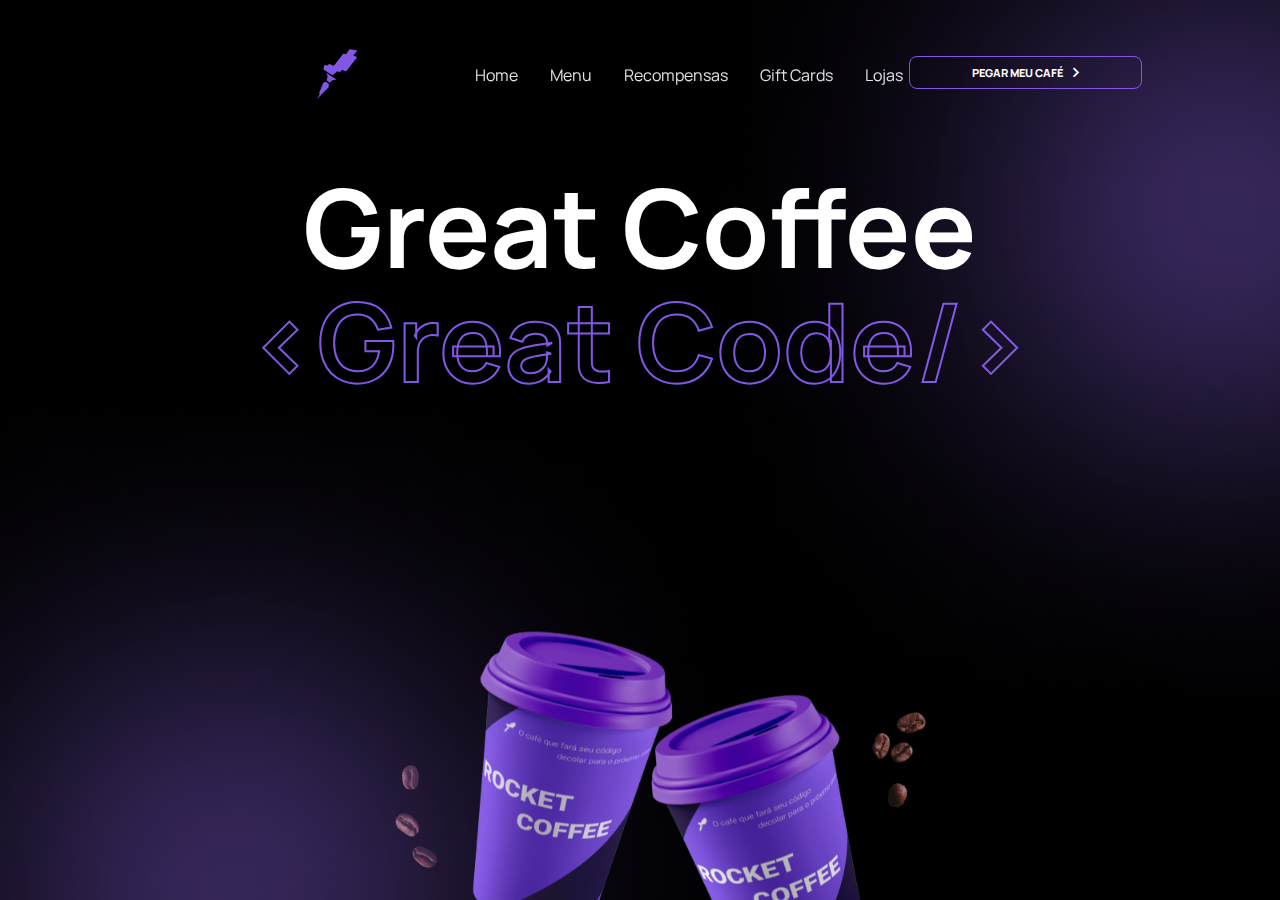
<file: index.html>
<!DOCTYPE html>
<html lang="pt_BR">
  <head>
    <meta charset="UTF-8" />
    <meta http-equiv="X-UA-Compatible" content="IE=edge" />
    <meta name="viewport" content="width=device-width, initial-scale=1.0" />
    <title>greatcoffee</title>
    <link rel="stylesheet" href="style.css" />
    <link rel="stylesheet" href="assets/style.css" />
    <!-- fonts-->
    <link rel="preconnect" href="https://fonts.googleapis.com">
<link rel="preconnect" href="https://fonts.gstatic.com" crossorigin>
<link href="https://fonts.googleapis.com/css2?family=Manrope:wght@400;600;700;800&display=swap" rel="stylesheet">
    />
  </head>
  <body>
    <header class="container" id="header">
      <nav class=""> 
        <div class="menu">
          <ul class="grid">
            <li><a href="#h">Home</a></li>
            <li><a href="#m">Menu</a></li>
            <li><a href="#r">Recompensas</a></li>
            <li><a href="#g">Gift Cards</a></li>
            <li><a href="#l">Lojas</a></li>
          </ul>
        </div>
        <div class="logo">
          <div class="icon-logo-mobile"><span class="path1"></span><span class="path2"></span><span class="path3"></span><span class="path4"></span><span class="path5"></span><span class="path6"></span><span class="path7"></span><span class="path8"></span><span class="path9"></span><span class="path10"></span><span class="path11"></span><span class="path12"></span><span class="path13"></span></span>
        </div>
      </div>
       <div class="toggle icon-menu-buguer-open"></div>
       <div class="toggle icon-menu-buguer-close"></div>
      </nav>
    </header>
    <main>
      <section id="text">
      <h1>O café que fará seu <br> código decolar para <br> o próximo nível.</h1>
    </section>
    <div class="meio">
      <a class="button" target="_blank" href="http://blog.chefsclub.com.br/wp-content/uploads/2019/08/historia_do_cafe-968x660.jpg">PEGAR MEU CAFÉ <span class="icon-arrow"></span></a>
    </div>

    <section id="slogan">
      <div>
        <h2 class="normal">Great Coffee</h2>
        <h2 class="roxo">&lt;Great Code/&gt; </h2>
      </div>
    </section>
   
     <section id="image">
       <div>
        <div >
         <img class="antes" src="assets/blur-mobile.png" alt="sombra roxa">
        </div>
         <div>
         <img class="depois"src="assets/rocket-coffee.png" alt="copos de café personalizados da cor roxa">
        </div>
        <div>
          <img class="direita" src="assets/blur-1.png" alt="">
        </div>
        <div>
          <img class="esquerda" src="assets/blur-2.png" alt="">
        </div>
       </div>
     </section>
    </main>
    <script src="main.js"></script>
  </body>
</html>
</file>
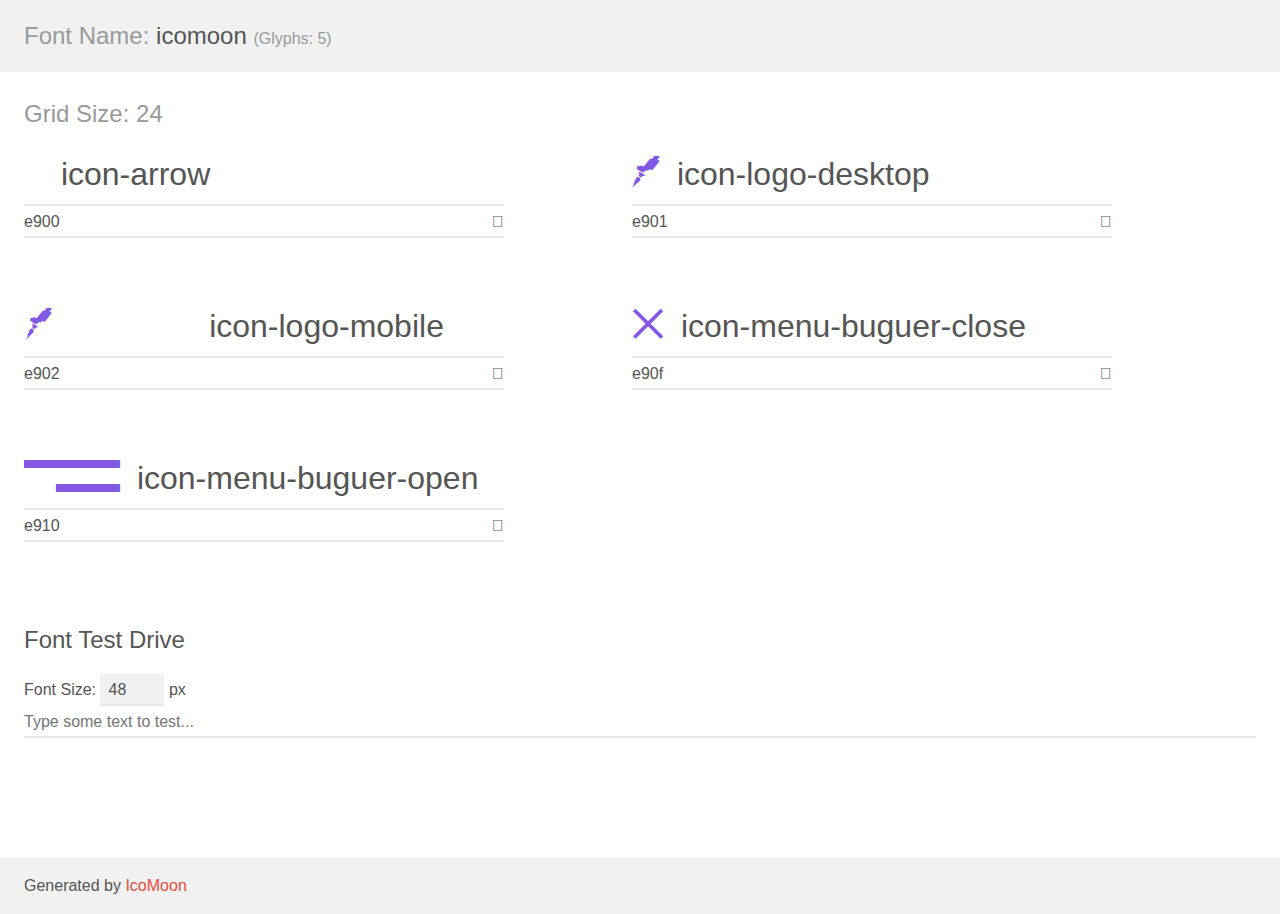
<file: assets/demo.html>
<!doctype html>
<html>
<head>
    <meta charset="utf-8">
    <title>IcoMoon Demo</title>
    <meta name="description" content="An Icon Font Generated By IcoMoon.io">
    <meta name="viewport" content="width=device-width, initial-scale=1">
    <link rel="stylesheet" href="demo-files/demo.css">
    <link rel="stylesheet" href="style.css"></head>
<body>
    <div class="bgc1 clearfix">
        <h1 class="mhmm mvm"><span class="fgc1">Font Name:</span> icomoon <small class="fgc1">(Glyphs:&nbsp;5)</small></h1>
    </div>
    <div class="clearfix mhl ptl">
        <h1 class="mvm mtn fgc1">Grid Size: 24</h1>
        <div class="glyph fs1">
            <div class="clearfix bshadow0 pbs">
                <span class="icon-arrow"></span>
                <span class="mls"> icon-arrow</span>
            </div>
            <fieldset class="fs0 size1of1 clearfix hidden-false">
                <input type="text" readonly value="e900" class="unit size1of2" />
                <input type="text" maxlength="1" readonly value="&#xe900;" class="unitRight size1of2 talign-right" />
            </fieldset>
            <div class="fs0 bshadow0 clearfix hidden-true">
                <span class="unit pvs fgc1">liga: </span>
                <input type="text" readonly value="" class="liga unitRight" />
            </div>
        </div>
        <div class="glyph fs1">
            <div class="clearfix bshadow0 pbs">
                <span class="icon-logo-desktop"></span>
                <span class="mls"> icon-logo-desktop</span>
            </div>
            <fieldset class="fs0 size1of1 clearfix hidden-false">
                <input type="text" readonly value="e901" class="unit size1of2" />
                <input type="text" maxlength="1" readonly value="&#xe901;" class="unitRight size1of2 talign-right" />
            </fieldset>
            <div class="fs0 bshadow0 clearfix hidden-true">
                <span class="unit pvs fgc1">liga: </span>
                <input type="text" readonly value="" class="liga unitRight" />
            </div>
        </div>
        <div class="glyph fs1">
            <div class="clearfix bshadow0 pbs">
                <span class="icon-logo-mobile"><span class="path1"></span><span class="path2"></span><span class="path3"></span><span class="path4"></span><span class="path5"></span><span class="path6"></span><span class="path7"></span><span class="path8"></span><span class="path9"></span><span class="path10"></span><span class="path11"></span><span class="path12"></span><span class="path13"></span></span>
                <span class="mls"> icon-logo-mobile</span>
            </div>
            <fieldset class="fs0 size1of1 clearfix hidden-false">
                <input type="text" readonly value="e902" class="unit size1of2" />
                <input type="text" maxlength="1" readonly value="&#xe902;" class="unitRight size1of2 talign-right" />
            </fieldset>
            <div class="fs0 bshadow0 clearfix hidden-true">
                <span class="unit pvs fgc1">liga: </span>
                <input type="text" readonly value="" class="liga unitRight" />
            </div>
        </div>
        <div class="glyph fs1">
            <div class="clearfix bshadow0 pbs">
                <span class="icon-menu-buguer-close"></span>
                <span class="mls"> icon-menu-buguer-close</span>
            </div>
            <fieldset class="fs0 size1of1 clearfix hidden-false">
                <input type="text" readonly value="e90f" class="unit size1of2" />
                <input type="text" maxlength="1" readonly value="&#xe90f;" class="unitRight size1of2 talign-right" />
            </fieldset>
            <div class="fs0 bshadow0 clearfix hidden-true">
                <span class="unit pvs fgc1">liga: </span>
                <input type="text" readonly value="" class="liga unitRight" />
            </div>
        </div>
        <div class="glyph fs1">
            <div class="clearfix bshadow0 pbs">
                <span class="icon-menu-buguer-open"></span>
                <span class="mls"> icon-menu-buguer-open</span>
            </div>
            <fieldset class="fs0 size1of1 clearfix hidden-false">
                <input type="text" readonly value="e910" class="unit size1of2" />
                <input type="text" maxlength="1" readonly value="&#xe910;" class="unitRight size1of2 talign-right" />
            </fieldset>
            <div class="fs0 bshadow0 clearfix hidden-true">
                <span class="unit pvs fgc1">liga: </span>
                <input type="text" readonly value="" class="liga unitRight" />
            </div>
        </div>
    </div>

    <!--[if gt IE 8]><!-->
    <div class="mhl clearfix mbl">
        <h1>Font Test Drive</h1>
        <label>
            Font Size: <input id="fontSize" type="number" class="textbox0 mbm"
            min="8" value="48" />
            px
        </label>
        <input id="testText" type="text" class="phl size1of1 mvl"
        placeholder="Type some text to test..." value=""/>
        <div id="testDrive" class="icon-" style="font-family: icomoon">&nbsp;
        </div>
    </div>
    <!--<![endif]-->
    <div class="bgc1 clearfix">
        <p class="mhl">Generated by <a href="https://icomoon.io/app">IcoMoon</a></p>
    </div>

    <script src="demo-files/demo.js"></script>
</body>
</html>
</file>
<file: style.css>
:root {
  --backgrond: #000;
  --text-color: #FFF;
  --button: #8257E5;
  --border: #29292E;
  --border-menu-mobile: #A8A8B3;
  --text-color-menu-mobile: #E1E1E6;
}
 nav{
   display: flex;
   justify-content: space-between;
}
a{
  text-decoration: none;
}
.grid{
  height: 0;
}

.button{
  font-family: 'Manrope';
  font-weight: 800;
  font-size: 0.6875rem;
  padding: 0.5rem 1.86rem;
  border: 1px solid var(--button);
  border-radius: 0.5rem;
  color: var(--text-color);
  transition: 0.3s;
  z-index: 1;
}
.button:hover{
  background: var(--button);
}
.logo{
  font-size: 2.05rem;
}
.icon-menu-buguer-open
{
  font-size: 0.5rem;
  cursor: pointer;
}
.icon-menu-buguer-close{
  cursor: pointer;
}


.icon-arrow{
  margin-left: 0.5rem;
}

#header{
  position: fixed;
 padding: 2.3rem;
 top: 0;
 left: 0;
 right: 0;
 border-bottom: 1px solid var(--border-menu-mobile);
 background: var(--backgrond);
 z-index: 2;
}

#text{
position: relative;
margin-top: 11rem;
text-align: center;
}  

#text h1{
  font-family:'Manrope', sans-serif;
  font-weight: 600;
  font-size: 1.875rem;
  color: var(--text-color);
  
}
.meio{
margin-top: 5.5rem;
text-align: center;
}

#slogan .normal{
font-family: 'Manrope';
font-weight: 700;
z-index: 1;
color: var(--text-color);
margin-top: 5rem;
}
#slogan .roxo{
  font-family: 'Manrope';
font-weight: 700;
z-index: 1;
color: var(--button);
-webkit-text-fill-color: transparent;
-webkit-text-stroke-width: 2px;
margin-top: -3rem;
}
h2{
  font-size: 2.7rem;
  text-align: center;

}


#image div{
  display: flex;
}
#image .antes{
  position: absolute;
  width: 100%;
  height: 100%;
  bottom: -7rem;
  left: 0;
  max-height: 500px;
  z-index: -1;
}
#image .depois{
  position: absolute;
  width: 100%;
  bottom: -7rem;
  left: 0;
  z-index: -1;
}
#image .direita, #image .esquerda{
display: none;}


body{
  background: var(--backgrond);
}


nav .menu{
  position: absolute;
  opacity: 0;
  visibility: hidden;
  
}


nav.show .menu{
background: var(--backgrond);
margin-top: 4.4rem;
display: grid;
height: 100vh;
width: 100vw;
left:0;
position: fixed;
opacity: 1;
visibility: visible;
transition: 0.3s;

}
nav.show .menu ul{
display: grid;
gap: 2rem;
list-style: none;
padding-inline-start: 0;
 
}
nav.show .menu ul li{
border-bottom: 1px solid var(--border-menu-mobile);
height: 3.5625rem;
}


nav .menu ul li a{
  font-family: 'Manrope';
  font-weight: 400;
  color: var(--text-color-menu-mobile);
  transition: 0.3s;
  padding: 2rem 160rem 2.3rem 1.93rem;
  
}

nav .menu ul li a:hover{
  font-family: 'Manrope';
  font-weight: 700;
  background:var(--button);
}
nav .icon-menu-buguer-open{
  opacity: 1;
  visibility: visible;
  position: absolute;
  right: 2rem;
  top: 2.8rem;

}
nav.show .icon-menu-buguer-open{
  opacity: 0;
  visibility: hidden;
}
nav .icon-menu-buguer-close{
  opacity: 0;
  visibility: hidden;
  position: absolute;
  right: 2rem;
  top: 2.5rem;
}
nav.show .icon-menu-buguer-close{
  opacity: 1;
  visibility: visible;
}

@media(min-width: 1200px){
  #header{
    border-bottom: none;
    padding: 0;
  }
  h1{
    display: none;
  }
  h2{
    font-size: 6.8rem;
  }
  #header nav .menu{
z-index: 1;
left: 34%;
right: 34%;
min-width: 30rem;
}
  nav .menu{
    opacity: 1;
  }
  nav .menu ul{
display: flex;
gap: 2rem;
margin-top: 4rem;
  }
  .path1, .path2, .path3, .path4, .path5, .path6, .path7, .path8, .path9, .path10{
    display: none;
    opacity: 0;
    visibility: hidden;
  }
  .logo{
font-size: 3.125rem;
position: absolute;
left: 45%;
top: 3rem; 
 }
  nav .menu ul li a {
    opacity: 1;
    visibility: visible;
    z-index: 2;
    padding: 0;
  }
  nav .icon-menu-buguer-open{
    opacity: 0;
    visibility: hidden;
  }
  .button{
    position: absolute;
    min-width: 10.75rem;
    top: 3.5rem;
    right: 29%;
    left: 71%;
  }
  #slogan .normal{
    position: absolute;
    left: 20%;
    right: 20%;
    top: 4.5rem;
    }
  #slogan .roxo{
    margin-top: 15rem;
  left: 20%;
    right: 20%;
}
#image .depois{
  position: absolute;
  width: 50%;
  bottom:0rem;
  left: 27%;
  right: 30%;
  z-index: -1;
  max-height: 30rem;
}
#image .antes{
  display: none;
}
#image .direita{
  bottom: 0;
  display: block;
  position: absolute;
  left: 0;
}
#image .esquerda{
  display: block;
  position: absolute;
  top: 0;
  right: 0;
}
nav .menu ul li a:hover{
  background: none;
}


}
</file>
<file: assets/style.css>
@font-face {
  font-family: 'icomoon';
  src:  url('fonts/icomoon.eot?w6wbl7');
  src:  url('fonts/icomoon.eot?w6wbl7#iefix') format('embedded-opentype'),
    url('fonts/icomoon.ttf?w6wbl7') format('truetype'),
    url('fonts/icomoon.woff?w6wbl7') format('woff'),
    url('fonts/icomoon.svg?w6wbl7#icomoon') format('svg');
  font-weight: normal;
  font-style: normal;
  font-display: block;
}

[class^="icon-"], [class*=" icon-"] {
  /* use !important to prevent issues with browser extensions that change fonts */
  font-family: 'icomoon' !important;
  speak: never;
  font-style: normal;
  font-weight: normal;
  font-variant: normal;
  text-transform: none;
  line-height: 1;

  /* Better Font Rendering =========== */
  -webkit-font-smoothing: antialiased;
  -moz-osx-font-smoothing: grayscale;
}

.icon-arrow:before {
  content: "\e900";
  color: #fff;
}
.icon-logo-desktop:before {
  content: "\e901";
  color: #8257e5;
}
.icon-logo-mobile .path1:before {
  content: "\e902";
  color: rgb(255, 255, 255);
}
.icon-logo-mobile .path2:before {
  content: "\e903";
  margin-left: -5.181640625em;
  color: rgb(255, 255, 255);
}
.icon-logo-mobile .path3:before {
  content: "\e904";
  margin-left: -5.181640625em;
  color: rgb(255, 255, 255);
}
.icon-logo-mobile .path4:before {
  content: "\e905";
  margin-left: -5.181640625em;
  color: rgb(255, 255, 255);
}
.icon-logo-mobile .path5:before {
  content: "\e906";
  margin-left: -5.181640625em;
  color: rgb(255, 255, 255);
}
.icon-logo-mobile .path6:before {
  content: "\e907";
  margin-left: -5.181640625em;
  color: rgb(255, 255, 255);
}
.icon-logo-mobile .path7:before {
  content: "\e908";
  margin-left: -5.181640625em;
  color: rgb(255, 255, 255);
}
.icon-logo-mobile .path8:before {
  content: "\e909";
  margin-left: -5.181640625em;
  color: rgb(255, 255, 255);
}
.icon-logo-mobile .path9:before {
  content: "\e90a";
  margin-left: -5.181640625em;
  color: rgb(255, 255, 255);
}
.icon-logo-mobile .path10:before {
  content: "\e90b";
  margin-left: -5.181640625em;
  color: rgb(255, 255, 255);
}
.icon-logo-mobile .path11:before {
  content: "\e90c";
  margin-left: -5.181640625em;
  color: rgb(130, 87, 230);
}
.icon-logo-mobile .path12:before {
  content: "\e90d";
  margin-left: -5.181640625em;
  color: rgb(130, 87, 230);
}
.icon-logo-mobile .path13:before {
  content: "\e90e";
  margin-left: -5.181640625em;
  color: rgb(130, 87, 230);
}
.icon-menu-buguer-close:before {
  content: "\e90f";
  color: #8257e5;
}
.icon-menu-buguer-open:before {
  content: "\e910";
  color: #8257e5;
}
</file>
<file: assets/demo-files/demo.css>
body {
  padding: 0;
  margin: 0;
  font-family: sans-serif;
  font-size: 1em;
  line-height: 1.5;
  color: #555;
  background: #fff;
}
h1 {
  font-size: 1.5em;
  font-weight: normal;
}
small {
  font-size: .66666667em;
}
a {
  color: #e74c3c;
  text-decoration: none;
}
a:hover, a:focus {
  box-shadow: 0 1px #e74c3c;
}
.bshadow0, input {
  box-shadow: inset 0 -2px #e7e7e7;
}
input:hover {
  box-shadow: inset 0 -2px #ccc;
}
input, fieldset {
  font-family: sans-serif;
  font-size: 1em;
  margin: 0;
  padding: 0;
  border: 0;
}
input {
  color: inherit;
  line-height: 1.5;
  height: 1.5em;
  padding: .25em 0;
}
input:focus {
  outline: none;
  box-shadow: inset 0 -2px #449fdb;
}
.glyph {
  font-size: 16px;
  width: 15em;
  padding-bottom: 1em;
  margin-right: 4em;
  margin-bottom: 1em;
  float: left;
  overflow: hidden;
}
.liga {
  width: 80%;
  width: calc(100% - 2.5em);
}
.talign-right {
  text-align: right;
}
.talign-center {
  text-align: center;
}
.bgc1 {
  background: #f1f1f1;
}
.fgc1 {
  color: #999;
}
.fgc0 {
  color: #000;
}
p {
  margin-top: 1em;
  margin-bottom: 1em;
}
.mvm {
  margin-top: .75em;
  margin-bottom: .75em;
}
.mtn {
  margin-top: 0;
}
.mtl, .mal {
  margin-top: 1.5em;
}
.mbl, .mal {
  margin-bottom: 1.5em;
}
.mal, .mhl {
  margin-left: 1.5em;
  margin-right: 1.5em;
}
.mhmm {
  margin-left: 1em;
  margin-right: 1em;
}
.mls {
  margin-left: .25em;
}
.ptl {
  padding-top: 1.5em;
}
.pbs, .pvs {
  padding-bottom: .25em;
}
.pvs, .pts {
  padding-top: .25em;
}
.unit {
  float: left;
}
.unitRight {
  float: right;
}
.size1of2 {
  width: 50%;
}
.size1of1 {
  width: 100%;
}
.clearfix:before, .clearfix:after {
  content: " ";
  display: table;
}
.clearfix:after {
  clear: both;
}
.hidden-true {
  display: none;
}
.textbox0 {
  width: 3em;
  background: #f1f1f1;
  padding: .25em .5em;
  line-height: 1.5;
  height: 1.5em;
}
#testDrive {
  display: block;
  padding-top: 24px;
  line-height: 1.5;
}
.fs0 {
  font-size: 16px;
}
.fs1 {
  font-size: 32px;
}
</file>
